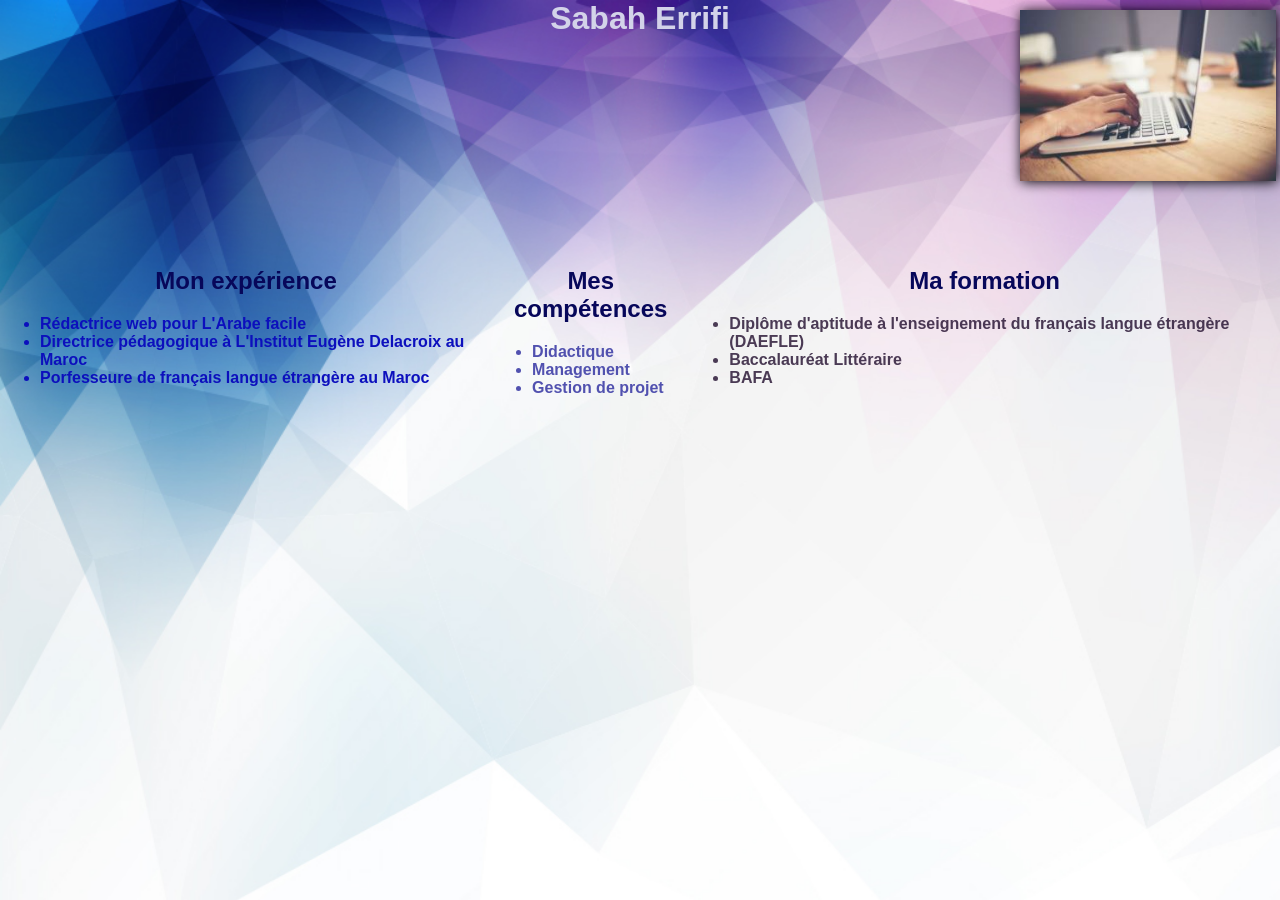
<file: cv.html>
<!DOCTYPE html>
</html>
<head>
    <meta charset="utf-8"/>
    <link rel="shortcut icon" href="images/favicon.png" /> 
    <link rel="stylesheet" href="cv.css"/>
    <link rel="preconnect" href="https://fonts.googleapis.com">
    <link rel="preconnect" href="https://fonts.gstatic.com" crossorigin>
    <link href="https://fonts.googleapis.com/css2?family=Playfair+Display&family=Ubuntu:ital,wght@0,300;1,300&display=swap" rel="stylesheet"> 
</head>

</body>
    <h1> Sabah Errifi </h1> <br />
    <a href="images/image_pc2.jpg"><img src="images/image_pc3.jpg" alt="Ma photo" id="photo"/></a>

    <main>
        <section>
                <h2>Mon expérience</h2>
            <ul>
                <li>Rédactrice web pour L'Arabe facile</li>
                <li>Directrice pédagogique à L'Institut Eugène Delacroix au Maroc</li>
                <li>Porfesseure de français langue étrangère au Maroc</li> <br />
            </ul>
        </section>
        <section>
            <h2>Mes compétences</h2>
            <ul class="competence">
                <li>Didactique</li>
                <li>Management</li>
                <li>Gestion de projet</li> 
            </ul>
        </section>
        <section>
            <h2>Ma formation</h2>
            <ul class="formation">
                <li>Diplôme d'aptitude à l'enseignement du français langue étrangère (DAEFLE)</li>
                <li>Baccalauréat Littéraire</li>
                <li>BAFA</li> 
            </ul>
        </section>
    </main>
</file>
<file: cv.css>
body {
  background: url(images/image_de_fond_bleue.jpg);
  /* background-repeat: no-repeat; */
  background-size: cover;
  font-family: 'Playfair Display', serif;
  font-family: 'Hurricane','Karla', sans-serif;
  margin: auto;
}
h1 {
  color: rgb(211, 211, 233);
  text-align: center;
  /* box-shadow: 5px 5px 5px rgb(46, 11, 46);
  border-radius: rgb(7, 7, 90); */
  margin: auto;
}
/**
a {
    display: flex;
    justify-content: center;
}
#photo{
    width: 30%;
    margin-top: 5%;
}
**/
img{
  box-shadow: 1px 1px 12px black;
}
a #photo{
  position: absolute;
  right: 4px;
  top: 10px;
  width:20%;
 
}
main{
  color: rgb(12, 15, 189);
  font-weight: bold;
  font-family: "Segoe UI", Tahoma, Geneva, Verdana, sans-serif;
  display: flex;
  margin-top: 15%;
  width:100%; 
}
h2 {
  color: rgb(7, 7, 90);
  text-align: center;
}
.profil{
  width:25%;
  
}
p{
  color: rgb(27, 4, 102);
  font-family: 'Hurricane','Karla', sans-serif;
  font-size: x-large;
  text-align: center ;
}

.competence{
  color: rgb(81, 81, 175);
}
.formation{
  padding-right: 10%;
  padding-right: 0;
  color: #210d2ece;
}
  

ul{
  text-align: left;
}

#partie2{
  display: flex;
  width: 75%;

}
#partie2 section{
  min-width: 250px;
}

footer img{
  margin: auto;
}

/**début du code media queries**/

@media screen and (max-width: 770px)
{
  main{
    flex-direction: column-reverse;
    margin-top: 0%;
  }
  .profil{
    width: 100%;
    margin: auto;
    text-align: center;
  }
  #partie2{
    width: 100%;
    display: flex;
    flex-direction: column-reverse;
  }
  section{
    padding: 10px;
  }
  a #photo{
    position: unset;
    width: 50%;
  }

}
</file>
